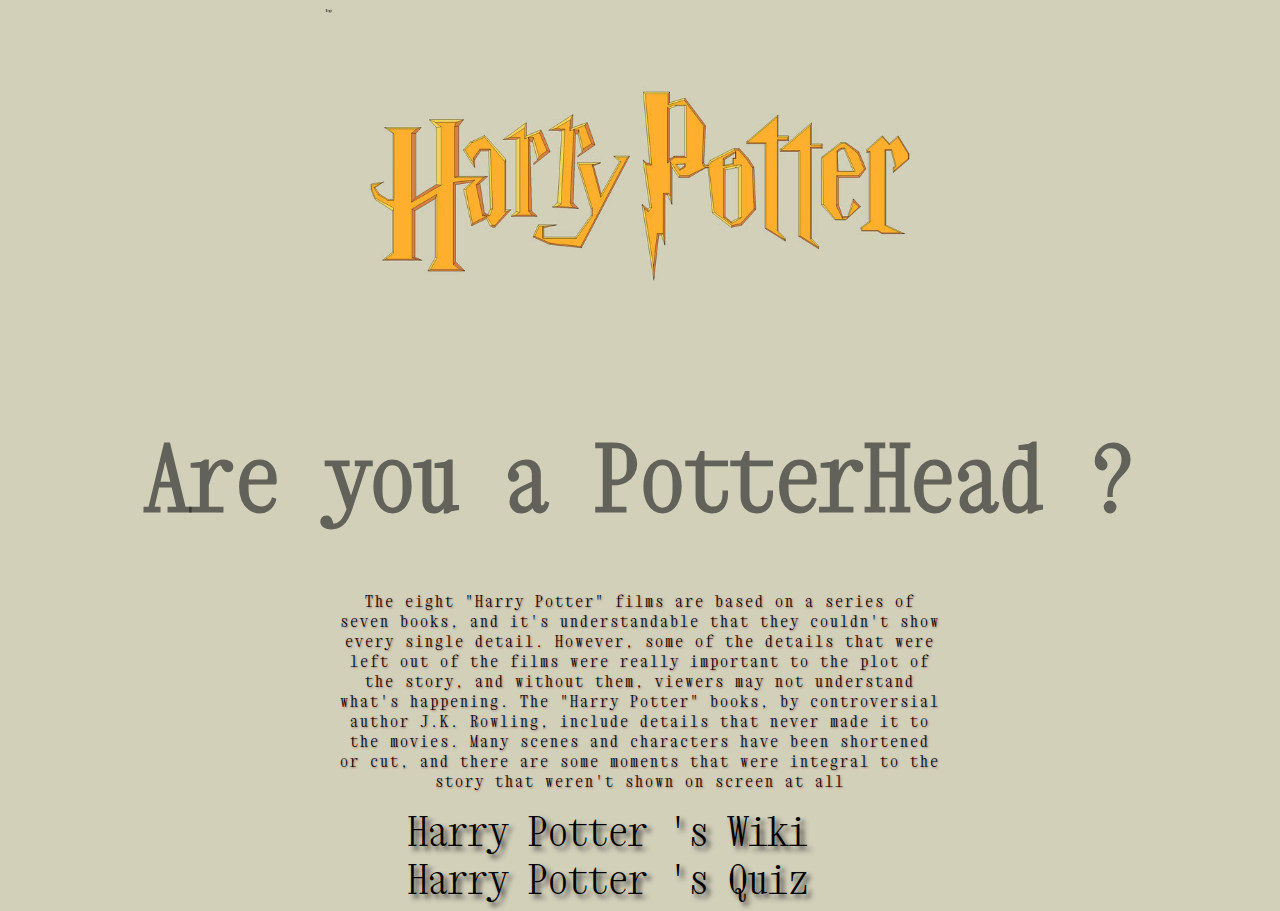
<file: index.html>
<!DOCTYPE html>
<html lang="en">
<head>
    <meta charset="UTF-8">
    <title>PotterHead</title>
    <link rel="stylesheet" href="pairProject.css">
    <link rel="preconnect" href="https://fonts.gstatic.com">
    <link href="https://fonts.googleapis.com/css2?family=Xanh+Mono&display=swap" rel="stylesheet">
    <script src="http://code.jquery.com/jquery-3.2.1.min.js"></script>
    <script src="pairProject.js"></script>


</head>
<body>
    <img id="logo" src="./logo.jpg">
    <h1>Are you a PotterHead ?</h1>

    <p>           
        The eight "Harry Potter" films are based on a series of seven books, and it's understandable that they couldn't show every   single detail.
        However, some of the details that were left out of the films were really important to the plot of the story, and without them, viewers may not understand what's happening.
        The "Harry Potter" books, by controversial author J.K. Rowling, include details that never made it to the movies.
        Many scenes and characters have been shortened or cut, and there are some moments that were integral to the story that weren't shown on screen at all
    </p>
    <div>
        
        <a href="./page1.html" target=_self id="wiki">Harry Potter 's Wiki</a>
        <br>
        <a href="./QuizZ/Quiz.html" target=_self id="wiki">Harry Potter 's Quiz</a>
        
    </div>

</body>
</file>
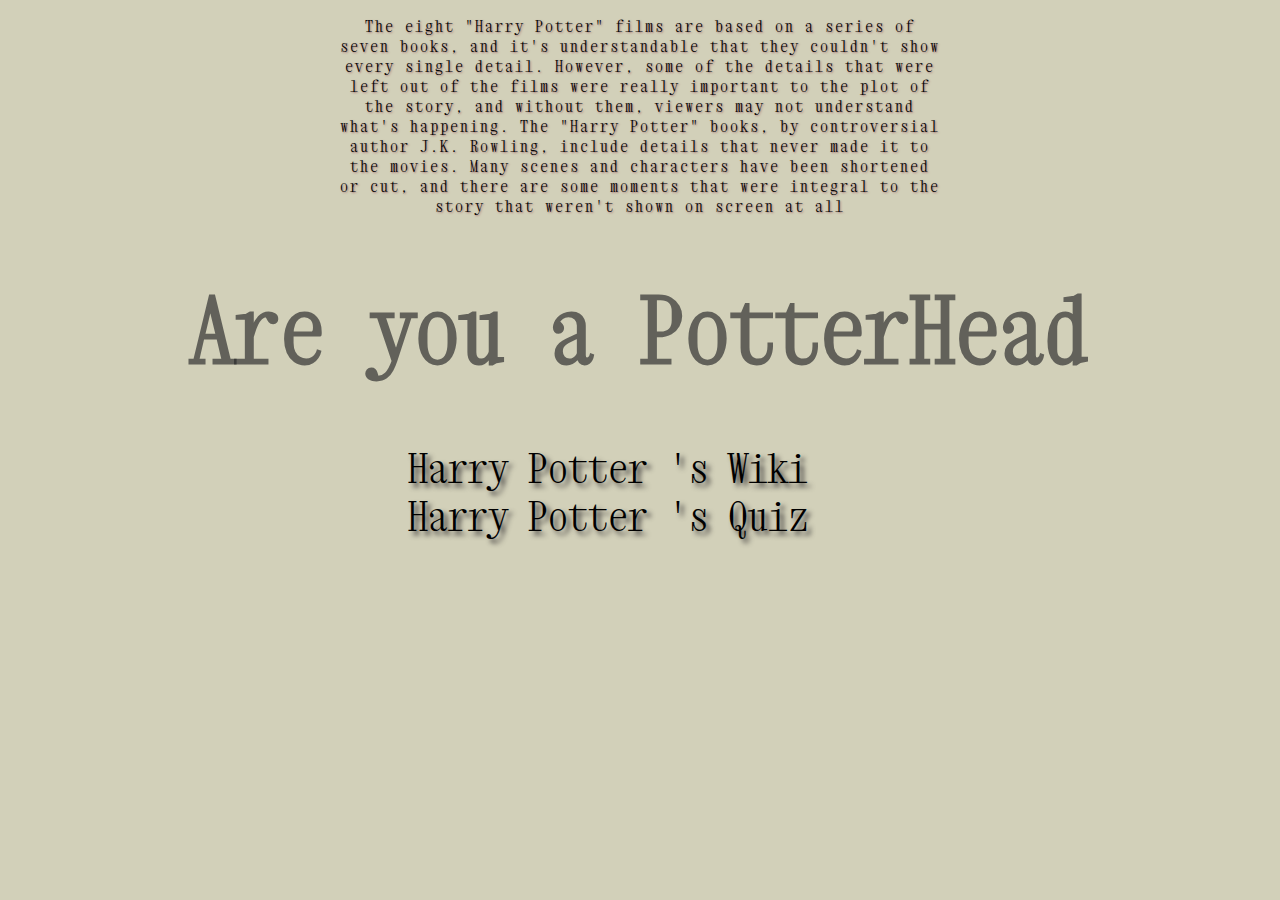
<file: mainpage.html>
<!DOCTYPE html>
<html lang="en">
<head>
    <meta charset="UTF-8">
    <title>Document</title>
    <link rel="stylesheet" href="pairProject.css">
    <link rel="preconnect" href="https://fonts.gstatic.com">
    <link href="https://fonts.googleapis.com/css2?family=Xanh+Mono&display=swap" rel="stylesheet">
    <script src="http://code.jquery.com/jquery-3.2.1.min.js"></script>
    <script src="pairProject.js"></script>


</head>
<body>

    <p>           
        The eight "Harry Potter" films are based on a series of seven books, and it's understandable that they couldn't show every   single detail.
        However, some of the details that were left out of the films were really important to the plot of the story, and without them, viewers may not understand what's happening.
        The "Harry Potter" books, by controversial author J.K. Rowling, include details that never made it to the movies.
        Many scenes and characters have been shortened or cut, and there are some moments that were integral to the story that weren't shown on screen at all
    </p>
    <div>
        <h1>Are you a PotterHead</h1>
        <a href="/C:\Users\Roudeian\Desktop\pair-project-roudeina\page1.html" target=_self id="wiki">Harry Potter 's Wiki</a>
        <br>
        <a href="/C:\Users\Roudeian\Desktop\pair-project-roudeina\quiz.html" target=_self id="wiki">Harry Potter 's Quiz</a>
        
    </div>

</body>
</file>
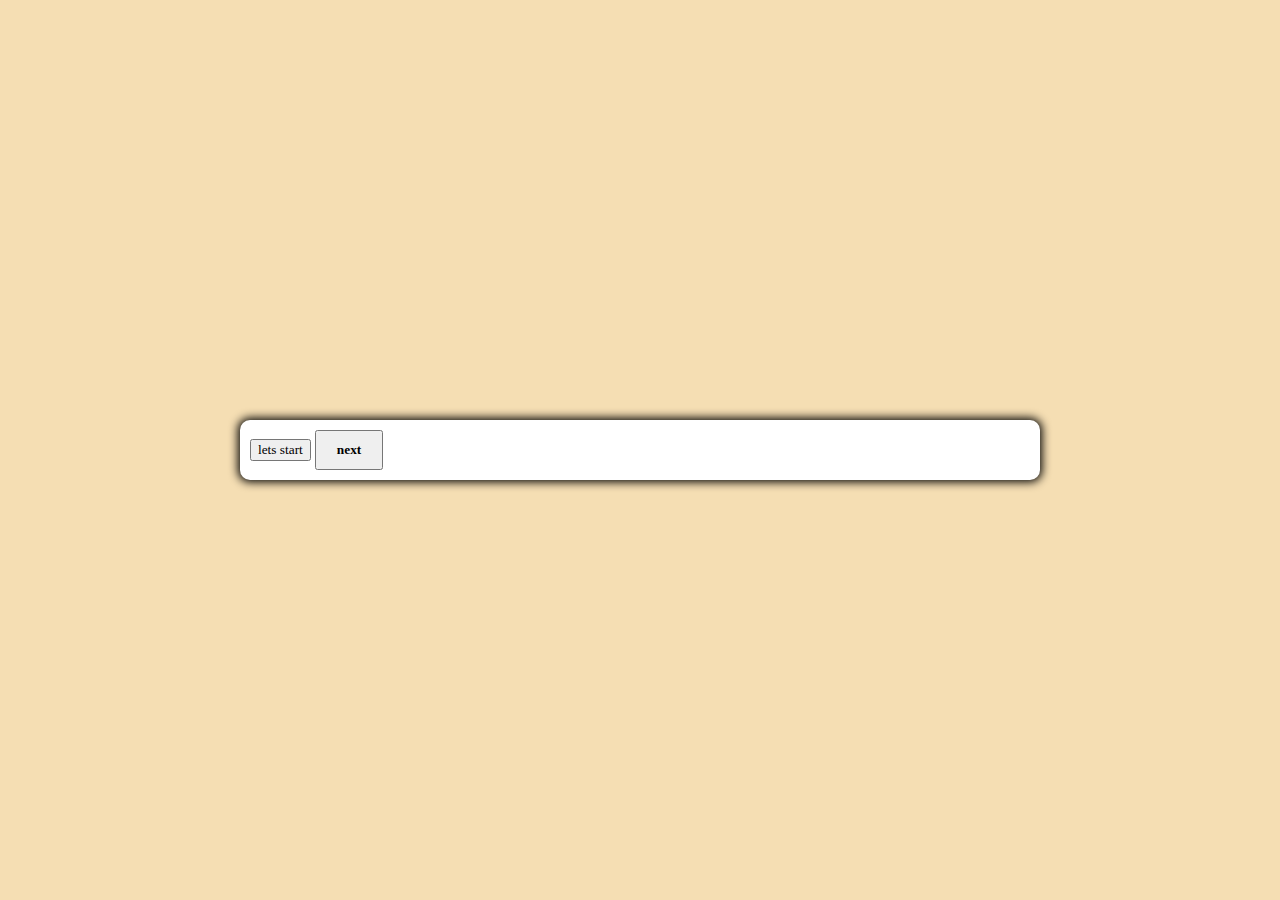
<file: quiz/index (2).html>
<!DOCTYPE html>
<html lang="en">
<head>
    <meta charset="UTF-8">
    <title>quiz</title>
    <link rel="stylesheet" href="styling.css">
    <link rel="preconnect" href="https://fonts.gstatic.com">
    <link href="https://fonts.googleapis.com/css2?family=Xanh+Mono&display=swap" rel="stylesheet">
    <script src="http://code.jquery.com/jquery-3.2.1.min.js"></script>
    <script src="main quiz.js"></script>


</head>
<body id="bodyQuiz">
<div   class="container">
<div id='questionsBox' class="change hidden">
    <div id="question"> </div>
    <div id="answers-select" class="answer"> 
        <button class="answer1"> </button>
        <button class="answer2"> </button>
        <button class="answer3"> </button>
        <button class="answer4"> </button>
    </div>
</div>
    <div class="work">
        <button id="start" class="start-class">lets start </button>
        <button id="next" class="next-classe">next </button>
    </div>


</div>
<div id = score>

</div>
</file>
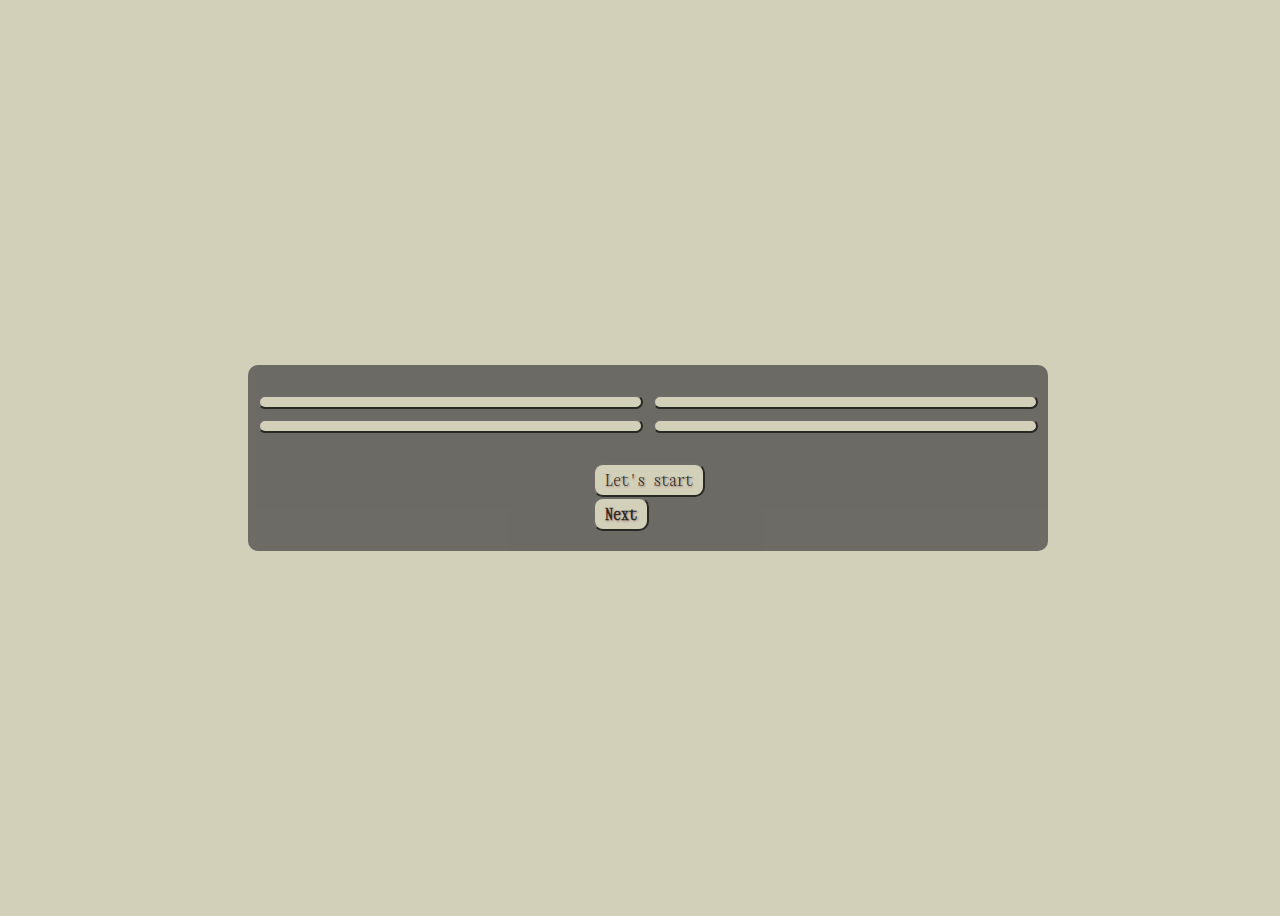
<file: QuizZ/Quiz.html>
<!DOCTYPE html>
<html lang="en">
<head>
    <meta charset="UTF-8">
    <title>quiz</title>
    <link rel="stylesheet" href="Quiz.css">
    <link rel="preconnect" href="https://fonts.gstatic.com">
    <link href="https://fonts.googleapis.com/css2?family=Xanh+Mono&display=swap" rel="stylesheet">
    <script src="https://code.jquery.com/jquery-3.1.1.min.js" integrity="sha256-hVVnYaiADRTO2PzUGmuLJr8BLUSjGIZsDYGmIJLv2b8=" crossorigin="anonymous"></script>
    <script src="Quiz.js"></script>


</head>
<body id="bodyQuiz">
<div class="container">
    <div id='questionsBox' class="hide">
    <div id="question"></div>
    <div id="answers-select" class="answer"> 
        <button class="answer1" class=> </button>
        <button class="answer2"> </button>
        <button class="answer3"> </button>
        <button class="answer4"> </button>
    </div>
</div>
    <div class="work">
        <button id="start" class="start-class">Let's start </button>
        <button id="next" class="next-classe">Next </button>
</div>


</div>
<div id = score>

</div>
</file>
<file: pairProject.css>
body {  
    background-color: #D2D0B9; 
    background-size: auto ; 
    justify-content: center;
    background-repeat: no-repeat;
    background-attachment: fixed;
    background-position: center;
}

.pagination a {
    color: rgb(65, 63, 63);
    text-decoration: none;
    transition: background-color .0s;
    margin-left: auto;
    margin-right: auto;
    width:600px;
  }

h2{
    font-family: "Xanh Mono" ;
    color:  azure;
    font-weight: bold;
    font-size: x-large;
    display: block;
    margin-left: auto;
    margin-right: auto;
    width: 50%;
    background-color: rgb(82, 81, 81);
    opacity: 0.8;
    text-align: center;
    border-radius: 10px;
    padding: 15px 10px;

    
}
/* h2:hover{
    opacity: 0.85;
    font-size: xx-large;

} */
p {
    font-family: "Xanh Mono" ;
    color: black;
    font-size: medium;
    letter-spacing: 2px;
    text-shadow: 1px 1px 2px rgb(165, 112, 112);
    text-align: center;
    margin-left: auto;
    margin-right: auto;
    width:600px

}



.img  {
    display: block;
    margin-left: auto;
    margin-right: auto;
    width: 50%;
  }
  #wiki {
    font-family: "Xanh Mono" ;
    color: black;
    font-size: 40px;
    display: inline-block;
    position: absolute center;
    margin-left: 400px;
    margin-right: auto;
    width: 50%;
    text-decoration:none;
    text-shadow: 4px 4px 5px rgb(61, 58, 58)
  }
  h1{
    font-family: "Xanh Mono" ;
    color:  rgba(40, 40, 41, 0.658);
    font-weight: bold;
    font-size: 90px;
    /* display: block; */
    /* position: absolute center; */
    margin-left: auto;
    margin-right: auto;
    width:100%;
    text-align: center;
  }
  #logo{
    background-color: transparent;
    width: 50%;
    height: 30%;
    display: block;
    margin-left: auto;
    margin-right: auto;
  }
</file>
<file: quiz/styling.css>
*, *::before, *::after {
    box-sizing: border-box;
    font-family: Gotham Rounded;
  }
  #bodyQuiz{
    padding: 0;
    margin: 0;
    display: flex;
    width: 100vw;
    height: 100vh;
    justify-content: center;
    align-items: center;
    background-color:wheat;
    background-image: url("https://cutewallpaper.org/21/marauders-map-gif/harry-potter-Harry-potter-gif-transparent-transparent-gif-.gif");
    background-size: auto;
    background-repeat: no-repeat;
    background-attachment: fixed;
    background-position: bottom;
    
  }
  .container {
    width: 800px;
    max-width: 80%;
    background-color: white;
    border-radius: 10px;
    padding: 10px;
    box-shadow: 0 0 10px 2px;
  }
  /* .answer {
    display: grid;
    grid-template-columns: repeat(2, auto);
    gap: 10px;
    margin: 20px 0;
  } */
  .answer {
    display: grid;
    grid-template-columns: repeat(2, auto);
    gap: 10px;
    margin: 20px 0;
    /* --hue: var(--hue-neutral);
    border: 1px solid hsl(var(--hue), 100%, 30%);
    background-color: hsl(var(--hue), 100%, 50%); */
    border-radius: 10px;
    padding: 5px 10px;
    color: cadetblue;
    outline: none;
  }
  .answer:hover {
    border-color: black;
  }
  .start-btn , .next-classe{
    font-weight: bold;
    padding: 10px 20px;
  }
</file>
<file: QuizZ/Quiz.css>
*, *::before, *::after {
    box-sizing: border-box;
    font-family: Gotham Rounded;
  }
  #bodyQuiz{
    display: flex;
    width: 100vw;
    height: 100vh;
    justify-content: center;
    align-items: center;
    background-color:  #D2D0B9;
    background-image: url("https://cutewallpaper.org/21/marauders-map-gif/harry-potter-Harry-potter-gif-transparent-transparent-gif-.gif");
    background-size: auto;
    background-repeat: repeat-y;
    background-attachment: fixed;
    background-position: center-right;
    
  }
  .container {
    font-family: "Xanh Mono" ;
    color:   #D2D0B9;
    font-weight: bold;
    font-size: x-large;
    display: block;
    justify-content: center;
    width: 800px;
    max-width: 80%;
    background-color:  rgb(82, 81, 81);
    opacity: 0.8;
    border-radius: 10px;
    padding: 10px;
    box-shadow: black;
    margin-left: auto;
    margin-right: auto;
  }
  .image{
    width:600px;
    height:350px;
    border-radius: 10px;
    margin-left: 10%;
    margin-right: auto;
    
  }
  #question{
    font-family: "Xanh Mono" ;
    color: black;
    font-size: large;
    letter-spacing: 2px;
    text-shadow: 1px 1px 2px rgb(165, 112, 112);
    margin-left: auto;
    margin-right: auto;
    
  }
  .answer {
    display: grid;
    grid-template-columns: repeat(2, auto);
    gap: 10px;
    margin: 20px 0;
  }

  .answer1{
    font-family: "Xanh Mono" ;
    color: black;
    font-size: medium;
    text-shadow: 1px 1px 2px rgb(165, 112, 112);
    border-radius: 10px;
    padding: 5px 10px;
    outline: none; 
    background-color:  #D2D0B9;  
  }
  .answer2{
    font-family: "Xanh Mono" ;
    color: black;
    font-size: medium;
    text-shadow: 1px 1px 2px rgb(165, 112, 112);
    border-radius: 10px;
    padding: 5px 10px;
    outline: none; 
    background-color:  #D2D0B9;  
  }
  .answer3{
    font-family: "Xanh Mono" ;
    color: black;
    font-size: medium;
    text-shadow: 1px 1px 2px rgb(165, 112, 112);
    border-radius: 10px;
    padding: 5px 10px;
    outline: none; 
    background-color:  #D2D0B9;  
  }
  .answer4{
    font-family: "Xanh Mono" ;
    color: black;
    font-size: medium;
    text-shadow: 1px 1px 2px rgb(165, 112, 112);
    border-radius: 10px;
    padding: 5px 10px;
    outline: none; 
    background-color:  #D2D0B9;  
  }
  
  .answer:hover {
    border-color: black;
  }
  .start-btn , .next-classe{
    font-weight: bold;
    padding: 10px 20px;
  }
  .work{
    margin-left: auto;
    margin-right: auto;
    width: 50%;
    padding: 10px;
  }
  .work #next #start{
    margin: 0;
    position: absolute;
    top: 50%;
    left: 50%;
    transform: translate(-50%, -50%);
  }
  #next{
    font-family: "Xanh Mono" ;
    color: black;
    font-size: medium;
    text-shadow: 1px 1px 2px rgb(165, 112, 112);
    border-radius: 10px;
    padding: 5px 10px;
    outline: none; 
    background-color:  #D2D0B9;
    margin-left: 35%;
  }

  #start{
    font-family: "Xanh Mono" ;
    color: black;
    font-size: medium;
    text-shadow: 1px 1px 2px rgb(165, 112, 112);
    border-radius: 10px;
    padding: 5px 10px;
    outline: none; 
    margin-left: 35%;
  
    background-color:  #D2D0B9;
  }
  #error{
    font-family: "Xanh Mono" ;
    color: black;
    font-size: 55px;
    letter-spacing: 2px;
    text-shadow: 1px 1px 2px rgb(165, 112, 112);
    margin-left: auto;
    margin-right: auto;
  }
</file>
